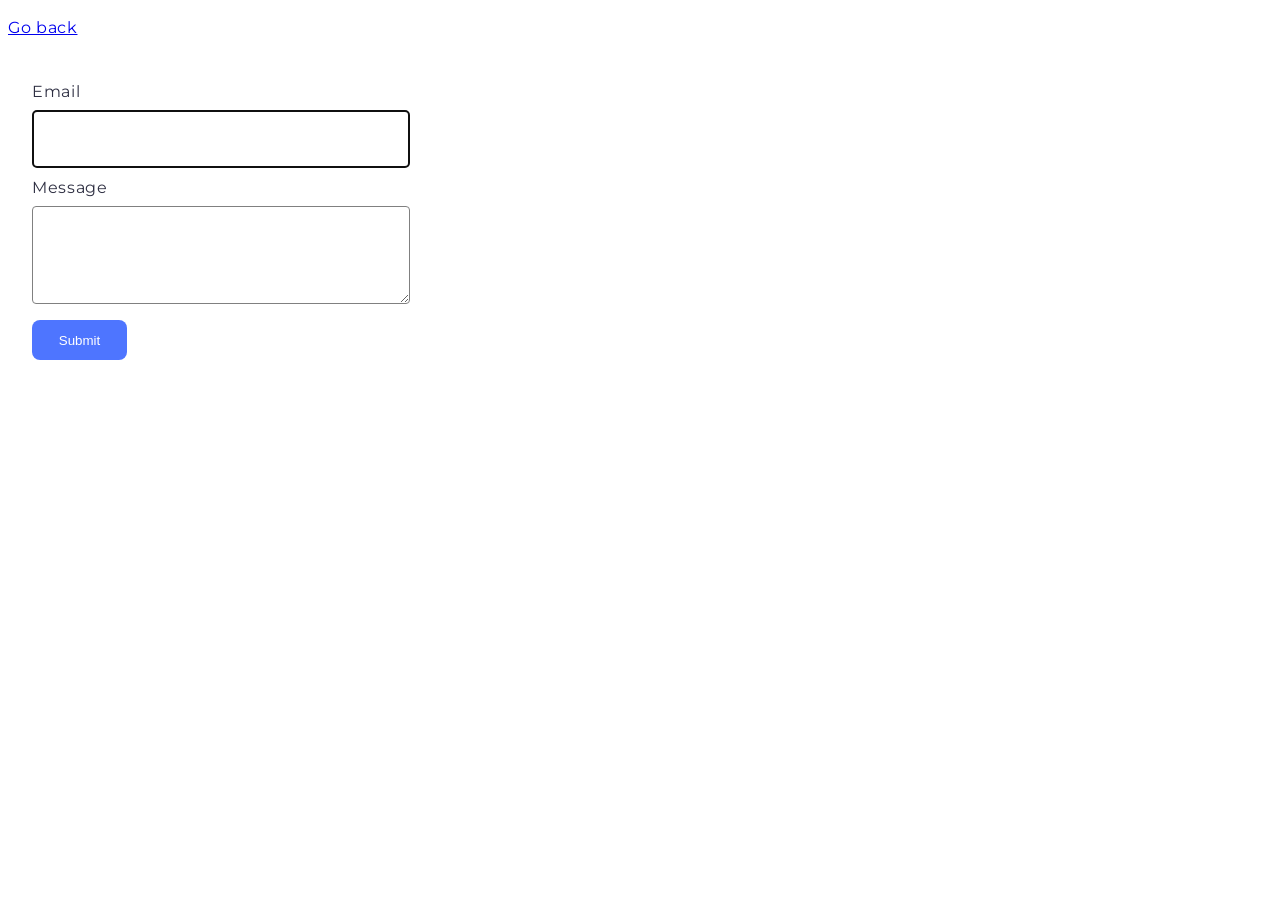
<file: src/2-form.html>
<!DOCTYPE html>
<html lang="en">
<head>
    <meta charset="UTF-8">
    <meta name="viewport" content="width=device-width, initial-scale=1.0">
    <link rel="stylesheet" href="./css/2-form.css">
    <title>Document</title>
</head>
<body>
    <p><a href="./index.html">Go back</a></p>
    <form class="feedback-form" autocomplete="off">
        <label>
          Email
          <input type="email" name="email" autofocus />
        </label>
        <label>
          Message
          <textarea name="message" rows="8"></textarea>
        </label>
        <button type="submit">Submit</button>
      </form>
      
    <script type="module" src="./js/2-form.js"></script>
</body>
</html>
</file>
<file: src/css/2-form.css>
@import url('https://fonts.googleapis.com/css2?family=Montserrat:ital,wght@0,400,500&display=swap');
.feedback-form {
  border-radius: 8px;
  padding: 24px;
  width: 408px;
  height: 296px;
  background: #fff;
  display: flex;
  flex-direction: column;
}
body {
  font-family: 'Montserrat', sans-serif;

  font-size: 16px;
  line-height: 1.5;
  letter-spacing: 0.04em;
}
label {
  display: flex;
  flex-direction: column;
  row-gap: 6px;
  margin-bottom: 8px;
  font-weight: 400;
  color: #2e2f42;
}
input, textarea {
  border: 1px solid #808080;
  border-radius: 4px;
  width: 360px;
  height: 40px;
  padding: 8px 0 8px 16px;
}
textarea{
    height: 80px;
}
input:hover {
  border: 1px solid #000;
}

button {
    margin-top: 8px;
  font-weight: 500;

  color: #fff;
  border-radius: 8px;
  padding: 8px 16px;
  width: 95px;
  height: 40px;
  background: #4e75ff;
  border: none;
}
button:hover {
  background: #6c8cff;
}
</file>
